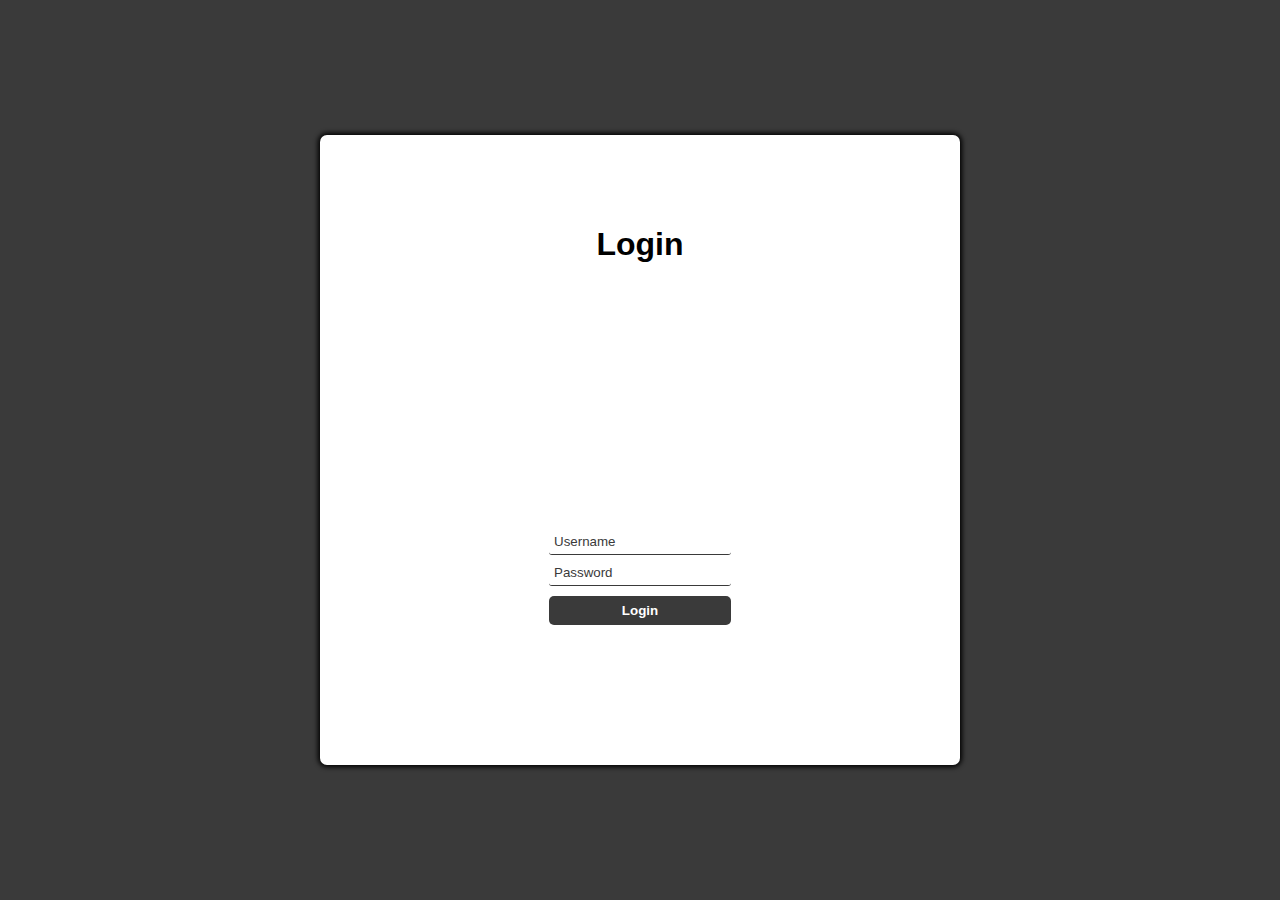
<file: pages/login.html>
<!DOCTYPE html>
<html lang="en">
<head>
    <meta charset="UTF-8">
    <meta http-equiv="X-UA-Compatible" content="IE=edge">
    <meta name="viewport" content="width=device-width, initial-scale=1.0">
    <title>Login</title>
    <link rel="stylesheet" href="./login-page.css">
    <script defer src="./script.js"></script>
</head>
<body>
    <main id="main-holder">
        <h1 id="login-header">Login</h1>

        <div id="login-error-msg-holder">
            <p id="login-error-msg">Invalid Username <span id="error-msg-second-line">and/or Password.</span></p>
        </div>

        <form id="login-form">
            <input type="text" name="username" id="username-field" class="login-form-field" placeholder="Username">
            <input type="password" name="password" id="password-field" class="login-form-field" placeholder="Password">
            <input type="submit" value="Login" id="login-form-submit">
        </form>
    </main>
</body>
</html>
</file>
<file: pages/login-page.css>
html {
    height: 100%;
}

body {
    height: 100%;
    margin: 0%;
    font-family: Arial, Helvetica, sans-serif;
    display: grid;
    justify-items: center;
    align-items: center;
    background-color: #3a3a3a;
}

#main-holder {
    width: 50%;
    height: 70%;
    display: grid;
    justify-items: center;
    align-items: center;
    background-color: white;
    border-radius: 7px;
    box-shadow: 0px 0px 5px 2px black;
}

#login-error-msg-holder {
    width: 100%;
    height: 100%;
    display: grid;
    justify-items: center;
    align-items: center;
}

#login-error-msg {
    width: 23%;
    text-align: center;
    margin: 0;
    padding: 5px;
    font-size: 12px;
    font-weight: bold;
    color: #8a0000;
    border: 1px solid #8a0000;
    background-color: #e58f8f;
    opacity: 0;
}

#error-msg-second-line {
    display: block;
}

#login-form {
    align-self: flex-start;
    display: grid;
    justify-items: center;
    align-items: center;
}

.login-form-field::placeholder {
    color: #3a3a3a;
}

.login-form-field {
    border: none;
    border-bottom: 1px solid #3a3a3a;
    margin-bottom: 10px;
    border-radius: 3px;
    outline: none;
    padding: 0px 0px 5px 5px;
}

#login-form-submit {
    width: 100%;
    padding: 7px;
    border: none;
    border-radius: 5px;
    color: white;
    font-weight: bold;
    background-color: #3a3a3a;
    cursor: pointer;
    outline: none;
}
</file>
